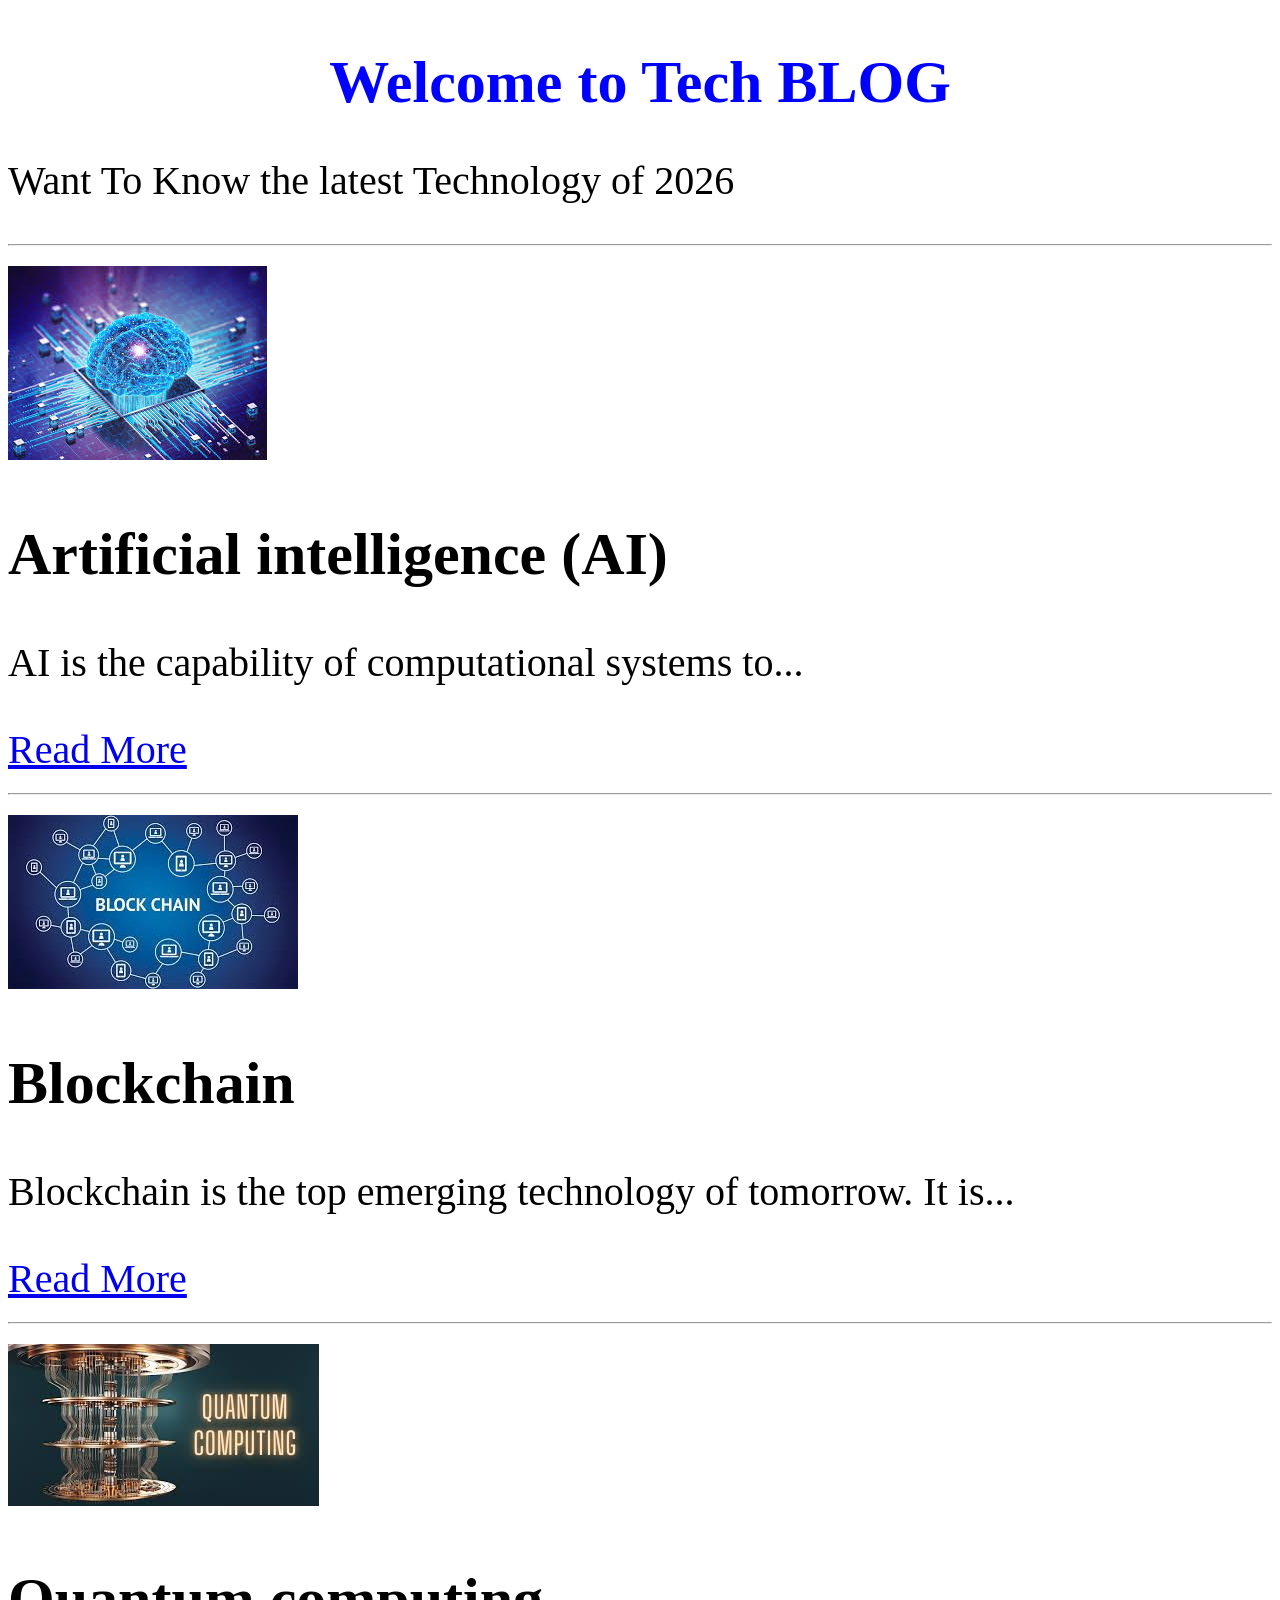
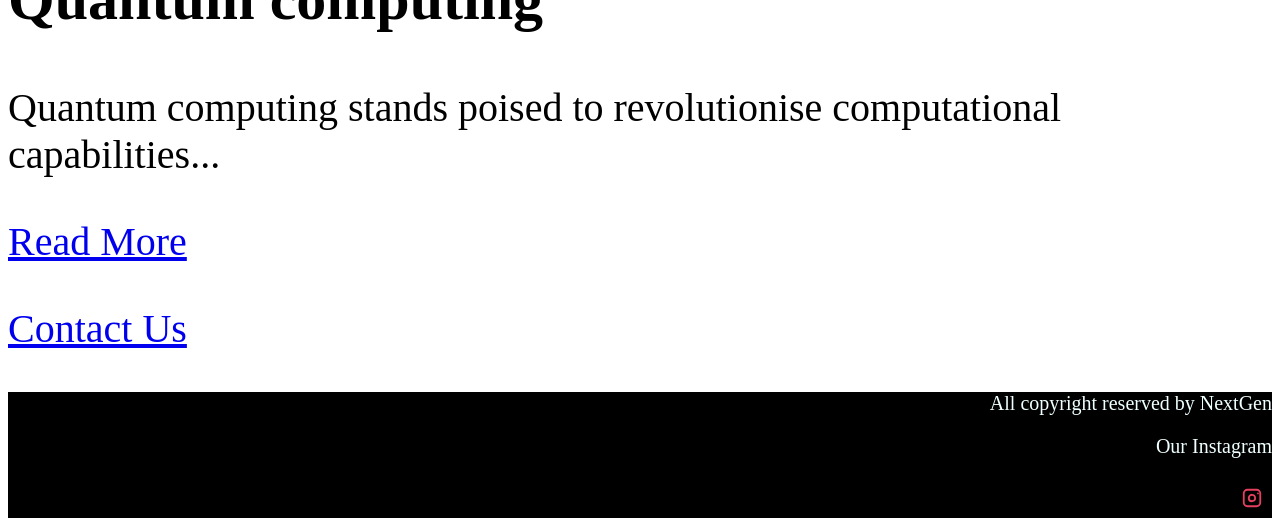
<file: 1.Home/index.html>
<!DOCTYPE html>
<html lang="en">
<head>
    <meta charset="UTF-8">
    <meta name="viewport" content="width=device-width, initial-scale=1.0">
    <title></title>
    <link rel="stylesheet" href="style.css"/>

 <body>
    <header class="nav-bar">
        </header>

    <h1>Welcome to Tech BLOG</h1>
    <p>Want To Know the latest Technology of 2026</p>

    <hr> <div class="tech-block ai-block">
        <img src="ai 2.jpg" alt="Illustration of Artificial Intelligence" class="img-icon">
        <h2>Artificial intelligence (AI)</h2> 
        <p>AI is the capability of computational systems to...</p>
        <a href="../2.Blog/index.html">Read More</a>
    </div>

    <hr>

    <div class="tech-block blockchain-block">
        <img src="blockchain.jpg" alt="Illustration of Blockchain Network" class="img-icon">
        <h2>Blockchain</h2>
        <p>Blockchain is the top emerging technology of tomorrow. It is...</p>
        <a href="../2.Blog/index2.html">Read More</a>
    </div>

    <hr>

    <div class="tech-block quantum-block">
        <img src="quantum.jpg" alt="Illustration of Quantum Computing" class="img-icon">
        <h2>Quantum computing</h2>
        <p>Quantum computing stands poised to revolutionise computational capabilities...</p>
        <a href="../2.Blog/index3.html">Read More</a>
    </div>

    <p class="contact-link">
        <a href="../3.Contact/contact.html">Contact Us</a>
</p>
<footer style="font-size: 0.5em;">
    <p>
        All copyright reserved by NextGen
    </p>
    <p>Our Instagram</p>
   <a
  class="social-link instagram"
  href="https://www.instagram.com/yourprofile"
  target="_blank"
  rel="noopener noreferrer"
  aria-label="Visit our Instagram"
>
  <svg viewBox="0 0 24 24" width="24" height="24" aria-hidden="true" focusable="false">
    <path d="M7 2h10a5 5 0 0 1 5 5v10a5 5 0 0 1-5 5H7a5 5 0 0 1-5-5V7a5 5 0 0 1 5-5zm0 2a3 3 0 0 0-3 3v10a3 3 0 0 0 3 3h10a3 3 0 0 0 3-3V7a3 3 0 0 0-3-3H7zm5 3.5A4.5 4.5 0 1 1 7.5 13 4.5 4.5 0 0 1 12 7.5zm0 2A2.5 2.5 0 1 0 14.5 12 2.5 2.5 0 0 0 12 9.5zM18.5 6a1 1 0 1 1 0 2 1 1 0 0 1 0-2z"/>
  </svg>
</a>
</footer>
</body>
</html>
</file>
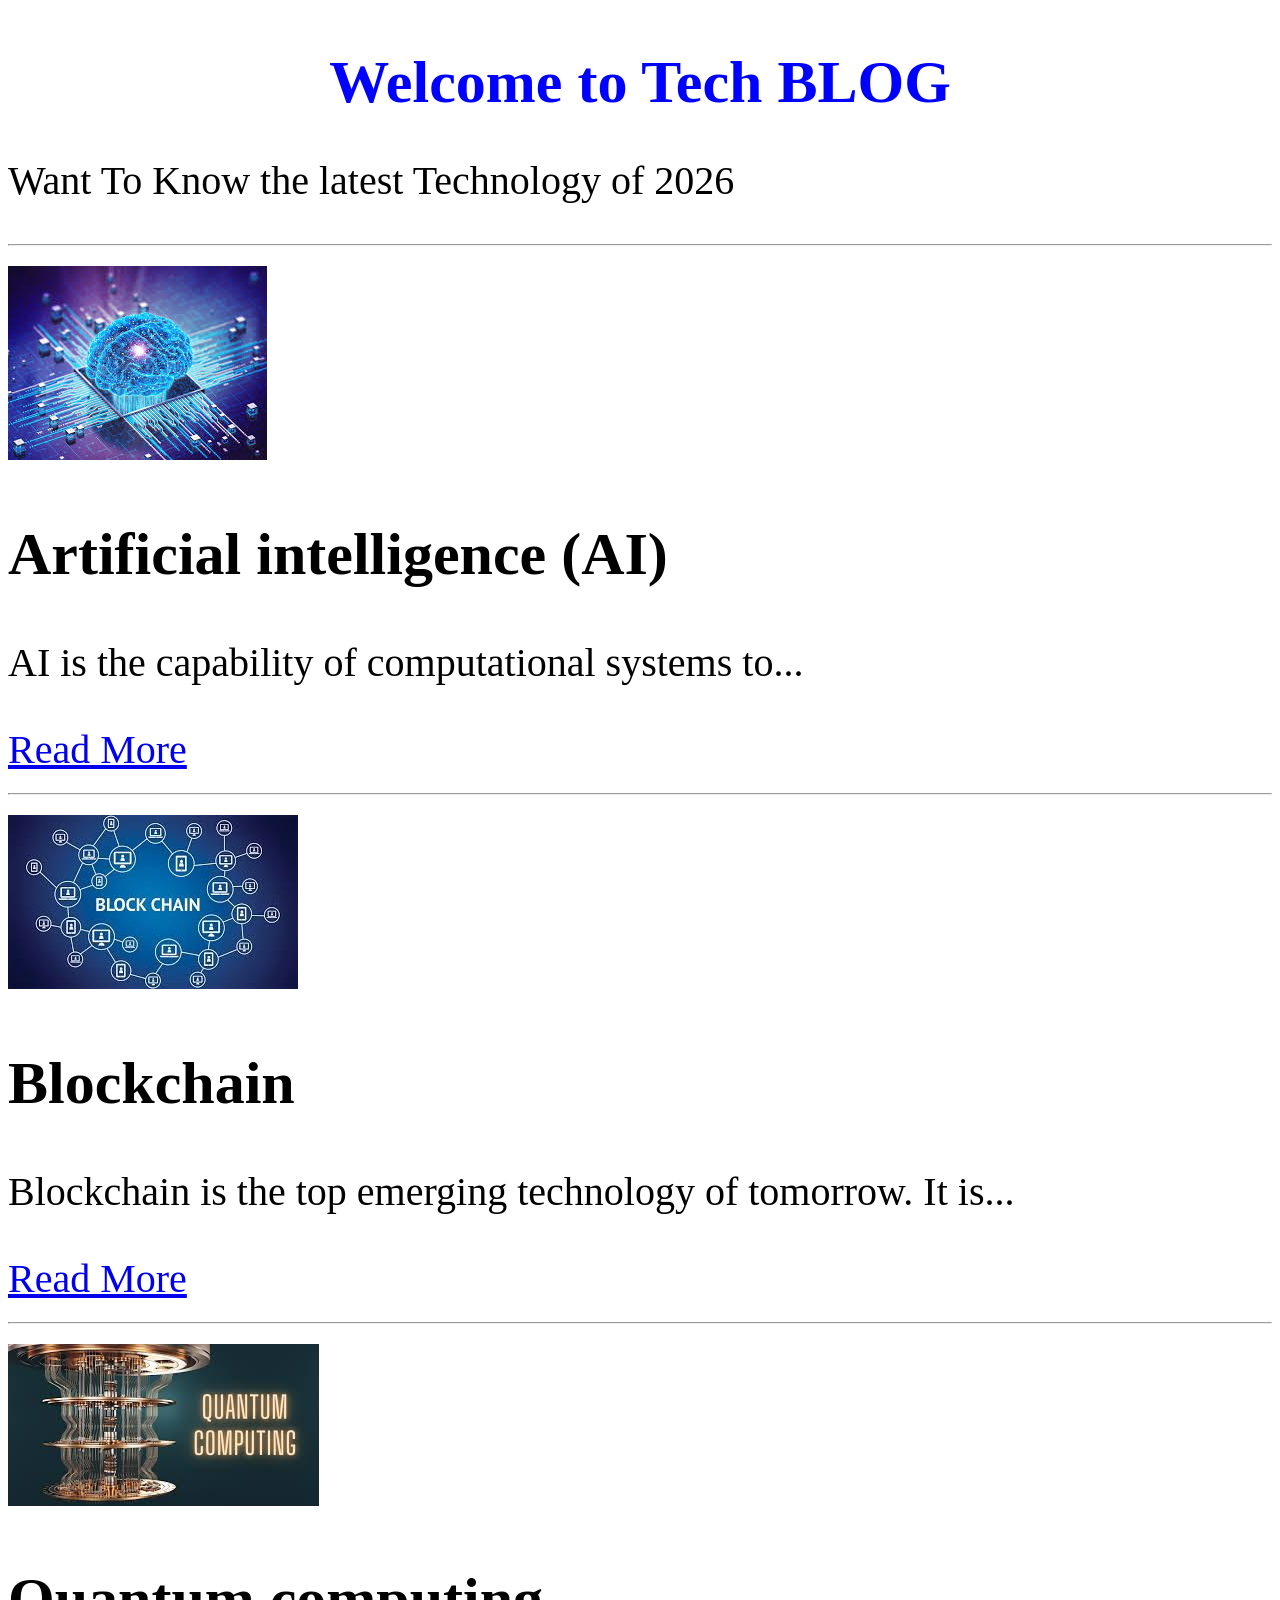
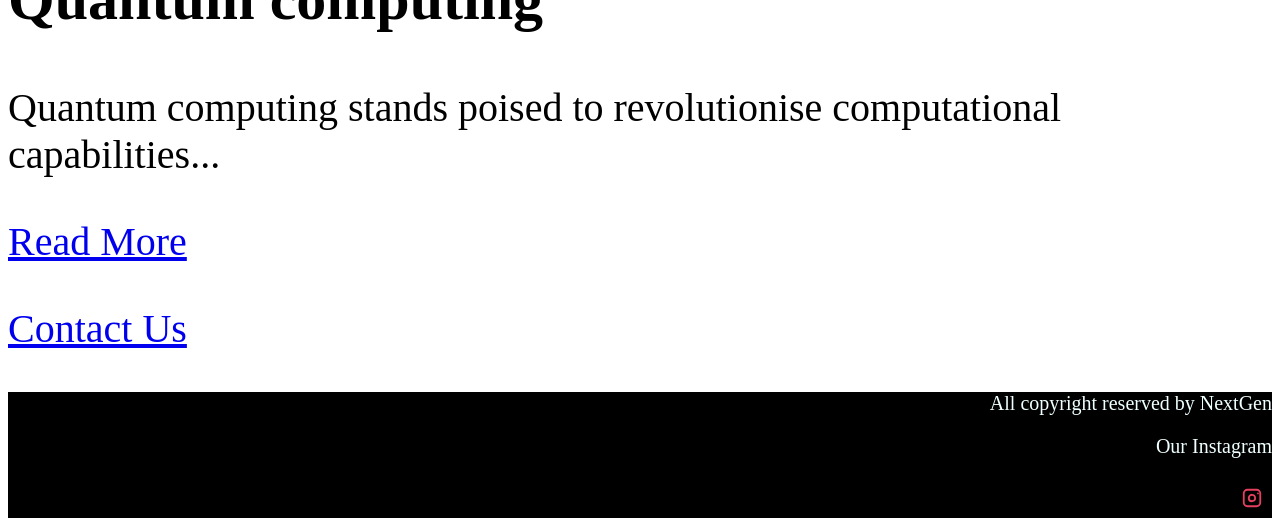
<file: 1.Home/home.html>
<!DOCTYPE html>
<html lang="en">
<head>
    <meta charset="UTF-8">
    <meta name="viewport" content="width=device-width, initial-scale=1.0">
    <title></title>
    <link rel="stylesheet" href="style.css"/>

 <body>
    <header class="nav-bar">
        </header>

    <h1>Welcome to Tech BLOG</h1>
    <p>Want To Know the latest Technology of 2026</p>

    <hr> <div class="tech-block ai-block">
        <img src="ai 2.jpg" alt="Illustration of Artificial Intelligence" class="img-icon">
        <h2>Artificial intelligence (AI)</h2> 
        <p>AI is the capability of computational systems to...</p>
        <a href="../2.Blog/blog1.html">Read More</a>
    </div>

    <hr>

    <div class="tech-block blockchain-block">
        <img src="blockchain.jpg" alt="Illustration of Blockchain Network" class="img-icon">
        <h2>Blockchain</h2>
        <p>Blockchain is the top emerging technology of tomorrow. It is...</p>
        <a href="../2.Blog/blog2.html">Read More</a>
    </div>

    <hr>

    <div class="tech-block quantum-block">
        <img src="quantum.jpg" alt="Illustration of Quantum Computing" class="img-icon">
        <h2>Quantum computing</h2>
        <p>Quantum computing stands poised to revolutionise computational capabilities...</p>
        <a href="../2.Blog/blog3.html">Read More</a>
    </div>

    <p class="contact-link">
        <a href="../3.Contact/contact.html">Contact Us</a>
</p>
<footer style="font-size: 0.5em;">
    <p>
        All copyright reserved by NextGen
    </p>
    <p>Our Instagram</p>
   <a
  class="social-link instagram"
  href="https://www.instagram.com/yourprofile"
  target="_blank"
  rel="noopener noreferrer"
  aria-label="Visit our Instagram"
>
  <svg viewBox="0 0 24 24" width="24" height="24" aria-hidden="true" focusable="false">
    <path d="M7 2h10a5 5 0 0 1 5 5v10a5 5 0 0 1-5 5H7a5 5 0 0 1-5-5V7a5 5 0 0 1 5-5zm0 2a3 3 0 0 0-3 3v10a3 3 0 0 0 3 3h10a3 3 0 0 0 3-3V7a3 3 0 0 0-3-3H7zm5 3.5A4.5 4.5 0 1 1 7.5 13 4.5 4.5 0 0 1 12 7.5zm0 2A2.5 2.5 0 1 0 14.5 12 2.5 2.5 0 0 0 12 9.5zM18.5 6a1 1 0 1 1 0 2 1 1 0 0 1 0-2z"/>
  </svg>
</a>
</footer>
</body>
</html>
</file>
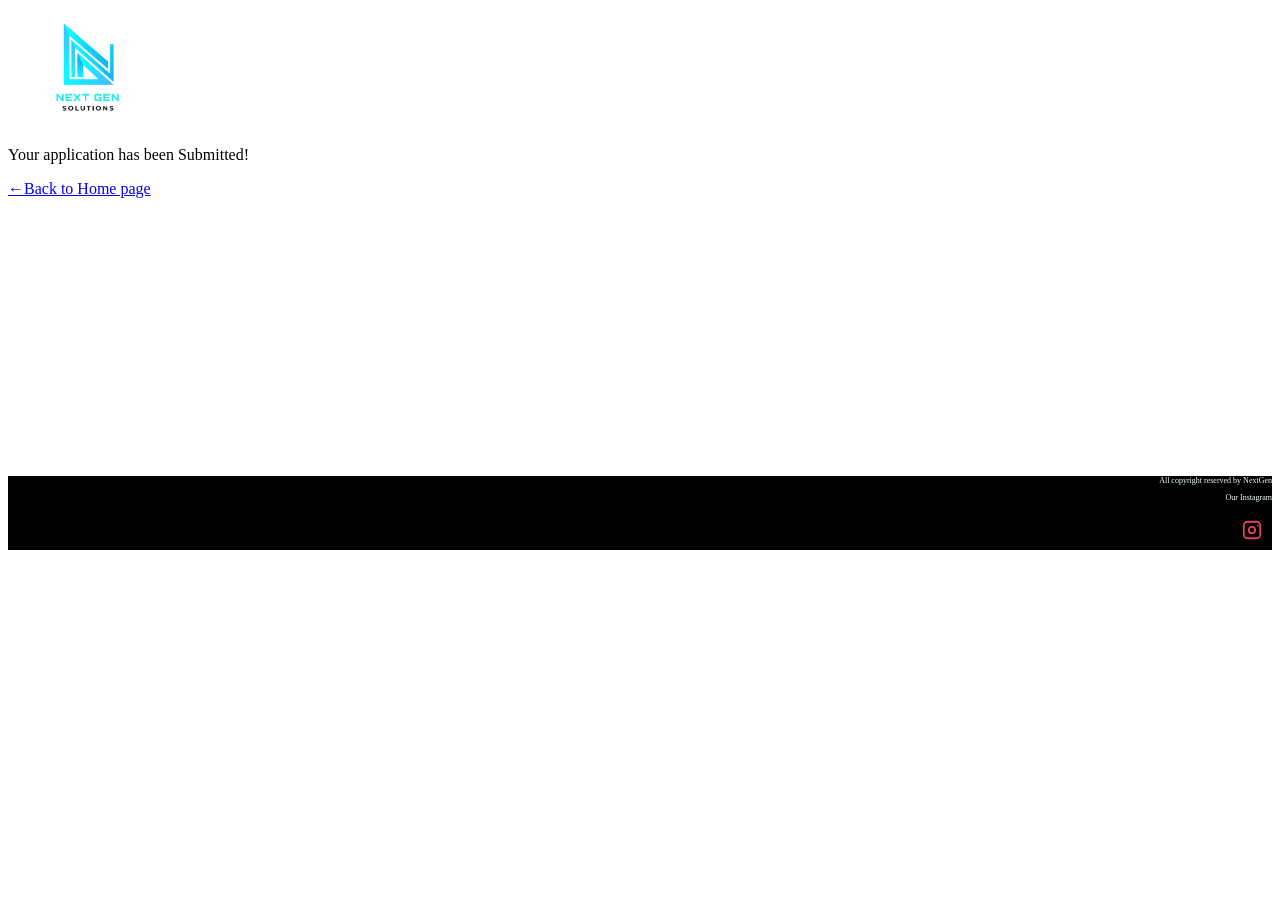
<file: 3.Contact/congrats.html>
<!DOCTYPE html>
<html lang="en">
<head>
    <meta charset="UTF-8">
    <meta name="viewport" content="width=device-width, initial-scale=1.0">
    <title>Submitted</title>
    <link rel="stylesheet" href="style.css"/>
    <header class="nav.bar">
    <img src="ai3.jpg" alt="Logo" class="logo"/>
    </header>
    <header class="nav-bar">
        </header
</head>
<body>
    
    <p class="sub">Your application has been Submitted!</p>
    <a href="/1.Home/index.html" alt="home">&#8592;Back to Home page </a>
<br/>
<br/>
<br/>
<br/>
<br/>
<br/>
<br/>
<br/>
<br/>
<br/>
<br/>
<br/>
<br/>
<br/>
<br/>
<br/>



    <footer style="font-size: 0.5em;">
    <p>
        All copyright reserved by NextGen
    </p>
    <p>Our Instagram</p>
   <a
  class="social-link instagram"
  href="https://www.instagram.com/yourprofile"
  target="_blank"
  rel="noopener noreferrer"
  aria-label="Visit our Instagram"
>
  <svg viewBox="0 0 24 24" width="24" height="24" aria-hidden="true" focusable="false">
    <path d="M7 2h10a5 5 0 0 1 5 5v10a5 5 0 0 1-5 5H7a5 5 0 0 1-5-5V7a5 5 0 0 1 5-5zm0 2a3 3 0 0 0-3 3v10a3 3 0 0 0 3 3h10a3 3 0 0 0 3-3V7a3 3 0 0 0-3-3H7zm5 3.5A4.5 4.5 0 1 1 7.5 13 4.5 4.5 0 0 1 12 7.5zm0 2A2.5 2.5 0 1 0 14.5 12 2.5 2.5 0 0 0 12 9.5zM18.5 6a1 1 0 1 1 0 2 1 1 0 0 1 0-2z"/>
  </svg>
</a>
</footer>
</body>
</html>
</file>
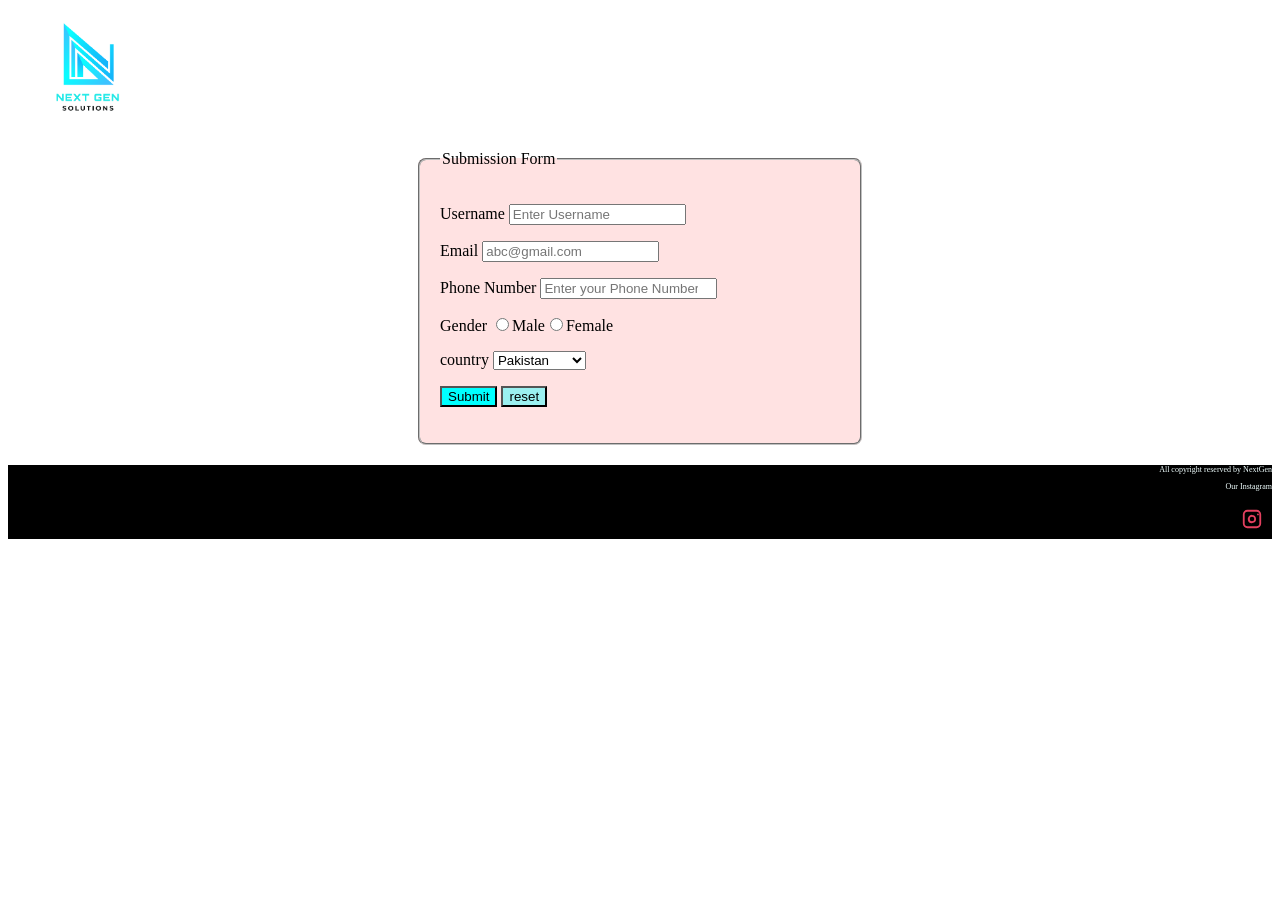
<file: 3.Contact/contact.html>
<!DOCTYPE html>
<html lang="en">
<head>
    <meta charset="UTF-8">
    <meta name="viewport" content="width=device-width, initial-scale=1.0">
    <title>Document</title>
    <link rel="stylesheet" href="style.css">
    <link rel="stylesheet" href="style.css"/>
    <header class="nav.bar">
    <img src="ai3.jpg" alt="Logo" class="logo"/>
    </header>
    <header class="nav-bar">
        </header
</head>
<body>
  <form action="congrats.html" method="get">
        <fieldset>
            <legend>Submission Form</legend>
            <p>
              <label>Username</label>
        <input type="text" name="username" placeholder="Enter Username"/>
            </p>
        <p>
        <label>Email</label>
        <input type="email" placeholder="abc@gmail.com"/>
        </p>
        <p>
        <label>Phone Number</label>
        <input type="number" placeholder="Enter your Phone Number"/>
        </p>
        <p>
        Gender <input type="radio" value="Male"/>Male<input type="radio" value="Female"/>Female
        </p>
        <p>
         <label>country</label>
        <select name="country">
    
        <option value="Pakistan">Pakistan</option>
         <option value="Turkey">Turkey</option>
         <option value="Bangladesh">Bangladesh</option>
         <option value="Iran">Iran</option>
         </select>
        </p>
         
         <p id="2">
    
        
           <input type="submit"  value="Submit" style="background-color: aqua; font-family: 'Gill Sans', 'Gill Sans MT', Calibri, 'Trebuchet MS', sans-serif;font-weight: 200;"/></a>
            <input  type="reset" value="reset" style="background-color: rgb(155, 240, 240); font-family: 'Gill Sans', 'Gill Sans MT', Calibri, 'Trebuchet MS', sans-serif;font-weight: 200;" />
        
        </fieldset>
        </form>
        <footer style="font-size: 0.5em;">
    <p>
        All copyright reserved by NextGen
    </p>
    <p>Our Instagram</p>
   <a
  class="social-link instagram"
  href="https://www.instagram.com/yourprofile"
  target="_blank"
  rel="noopener noreferrer"
  aria-label="Visit our Instagram"
>
  <svg viewBox="0 0 24 24" width="24" height="24" aria-hidden="true" focusable="false">
    <path d="M7 2h10a5 5 0 0 1 5 5v10a5 5 0 0 1-5 5H7a5 5 0 0 1-5-5V7a5 5 0 0 1 5-5zm0 2a3 3 0 0 0-3 3v10a3 3 0 0 0 3 3h10a3 3 0 0 0 3-3V7a3 3 0 0 0-3-3H7zm5 3.5A4.5 4.5 0 1 1 7.5 13 4.5 4.5 0 0 1 12 7.5zm0 2A2.5 2.5 0 1 0 14.5 12 2.5 2.5 0 0 0 12 9.5zM18.5 6a1 1 0 1 1 0 2 1 1 0 0 1 0-2z"/>
  </svg>
</a>
</footer>
</body>
</html>
</file>
<file: 1.Home/style.css>
.navbar{
    display: flex;
    align-items: centre;
    justify-content: space-between;
    background-color: #ffffff;
    padding: 10px 40px;
    box-shadow: 0 2px 5px rgb(0, 0, 0,0.1);
}

/* 
.logo{
    height: 120px;
    height: auto;
} */

.logo {
  width: 120px;      /* 🔹 Controls logo size — adjust between 80–150px */
  height: auto;      /* Keeps proportions corect */
  display: block;    /* Removes extra space below image */
  margin: 10px 20px; /* Adds small space around the logo */
}


.navlink{
    list-style: none;
    margin: 0;
    padding: 0;
    display: flex;
    gap: 30px;
}


.navlink a{
    text-decoration: none;
    color: #333;
    font-weight: bold;

}


.navlink a:hover{
    color: #007bff;
}

h1{
    text-align: center;
    color: blue;
    font-size: 60px;
}

body{
font-size: 2.5em;
align-content: center;
}

img-icon{
    margin: 10px auto;
    display: block;
}

footer{
    background-color: black;
    color: azure;
    text-align: right;
    font-size: 10px;
    
}

.social-link {
  display: inline-flex;
  align-items: center;
  justify-content: center;
  width: 40px;
  height: 40px;
  border-radius: 8px;
  text-decoration: none;
  transition: transform 0.2s ease, background 0.2s ease;
}

.social-link svg {
  width: 22px;
  height: 22px;
  fill: #e4405f; /* Instagram color */
}

.social-link:hover {
  transform: scale(1.1);
  background: rgba(228, 64, 95, 0.1);
}
</file>
<file: 3.Contact/style.css>
fieldset{
        background-color: #ffe2e2; /* Light gray background */
        padding: 20px; /* Add some padding for spacing */
        border-radius: 8px; /* Rounded corners */
        max-width: 400px; /* Limit form width */
        margin: 20px auto; /* Center the form on the page */
    }
   
    
#sub{
    text-align: center;
    font-style: italic;
    font-display: block;
    font-size: x-large;
}

footer{
    background-color: black;
    color: azure;
    text-align: right;
    font-size: 10px;
    
}

.social-link {
  display: inline-flex;
  align-items: center;
  justify-content: center;
  width: 40px;
  height: 40px;
  border-radius: 8px;
  text-decoration: none;
  transition: transform 0.2s ease, background 0.2s ease;
}

.social-link svg {
  width: 22px;
  height: 22px;
  fill: #e4405f; /* Instagram color */
}

.social-link:hover {
  transform: scale(1.1);
  background: rgba(228, 64, 95, 0.1);
}

.navbar{
    display: flex;
    align-items: centre;
    justify-content: space-between;
    background-color: #ffffff;
    padding: 10px 40px;
    box-shadow: 0 2px 5px rgb(0, 0, 0,0.1);
}

.logo {
  width: 120px;      /* 🔹 Controls logo size — adjust between 80–150px */
  height: auto;      /* Keeps proportions corect */
  display: block;    /* Removes extra space below image */
  margin: 10px 20px; /* Adds small space around the logo */
}


.navlink{
    list-style: none;
    margin: 0;
    padding: 0;
    display: flex;
    gap: 30px;
}


.navlink a{
    text-decoration: none;
    color: #333;
    font-weight: bold;

}


.navlink a:hover{
    color: #007bff;
}
</file>
